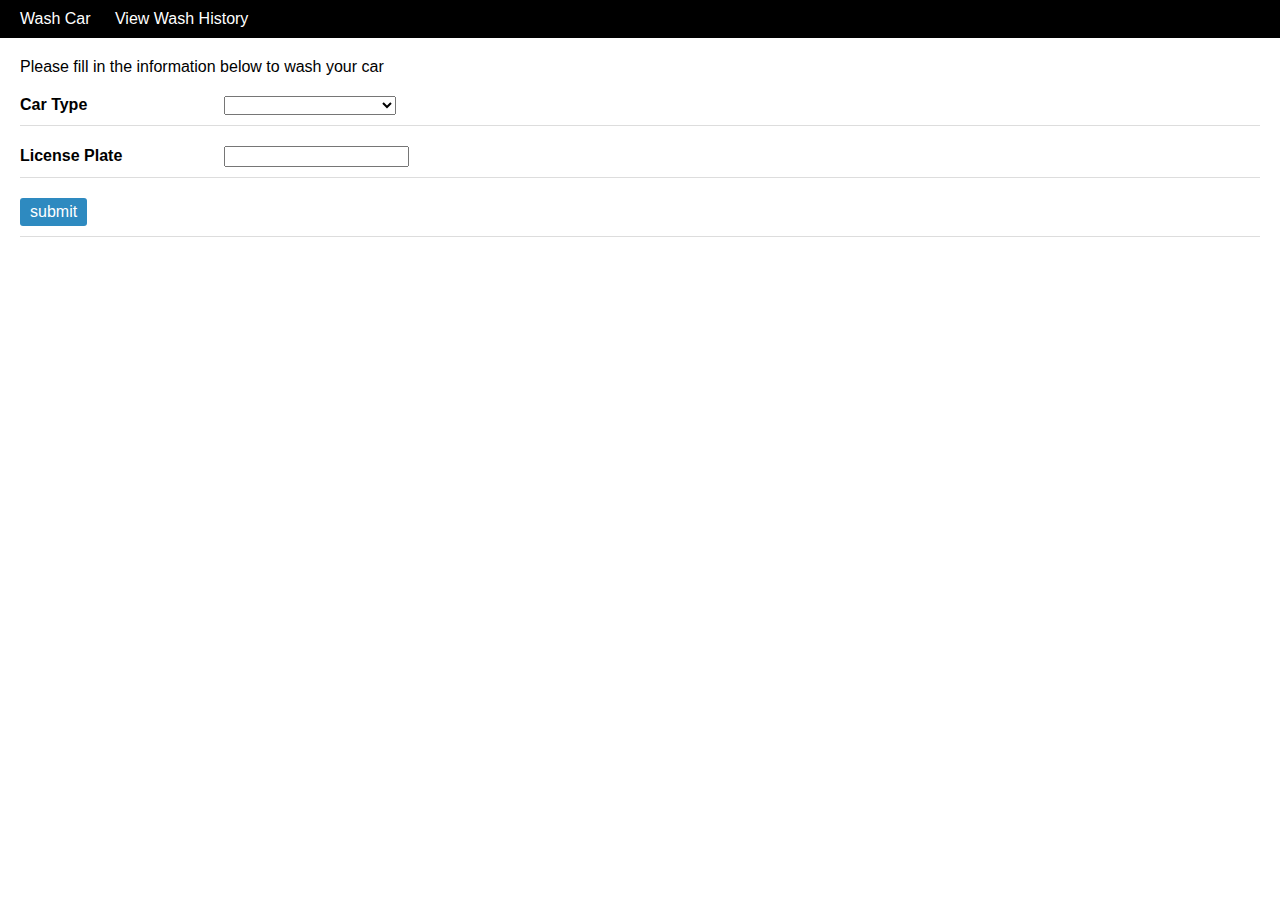
<file: index.html>
<!doctype html>
<html ng-app="MyApp">
<head>
	<!--script type="text/javascript" src="lib/jquery-3.1.1.min.js"></script-->
	<script src="lib/angular.min.js"></script>
	<script src="lib/angular-route.js"></script>

	<script src="js/app.js"></script>
	
	
	
	<script src="controller/washController.js"></script>
		<script src="controller/washHistoryController.js"></script>
	<script src="service/washService.js"></script>

	<link rel="stylesheet" href="css/style.css"/>
</head>
<body>
	<div class="view-container">
		<div class="menu-container">
			<div class="menu">
				<span><a href="#wash">Wash Car</a></span>
				<span><a href="#washHistory">View Wash History</a></span>
		</div>
		</div>
		<div ng-view></div>
	</div>



</body>

</html>
</file>
<file: css/style.css>
html, body {
	font-family:'helvetica neue light', helvetica, arial;
	margin:0;
	padding:0;
}

.menu-container {
	background:#000;
}

.menu {
	padding:10px;
}

.menu span {
	padding:0 10px;
}

.menu a {
	color:#FFF;
	text-decoration:none;
}

.wrapper {
	padding:20px;
}
.itemWrapper {
	border-bottom:1px solid #DDD;
	margin:10px 0;
	padding:10px 0;

}
.itemLabel {
	display:inline-block;
	font-weight: 700;
	width:200px;
}

.itemInfo {
	display:inline-block;
	width:400px;
}

.itemButton {
	background:#2E8AC0;
	border-radius:3px;
	color:#FFF;
	cursor:pointer;
	display:inline-block;
	padding:5px 10px;

}
</file>
